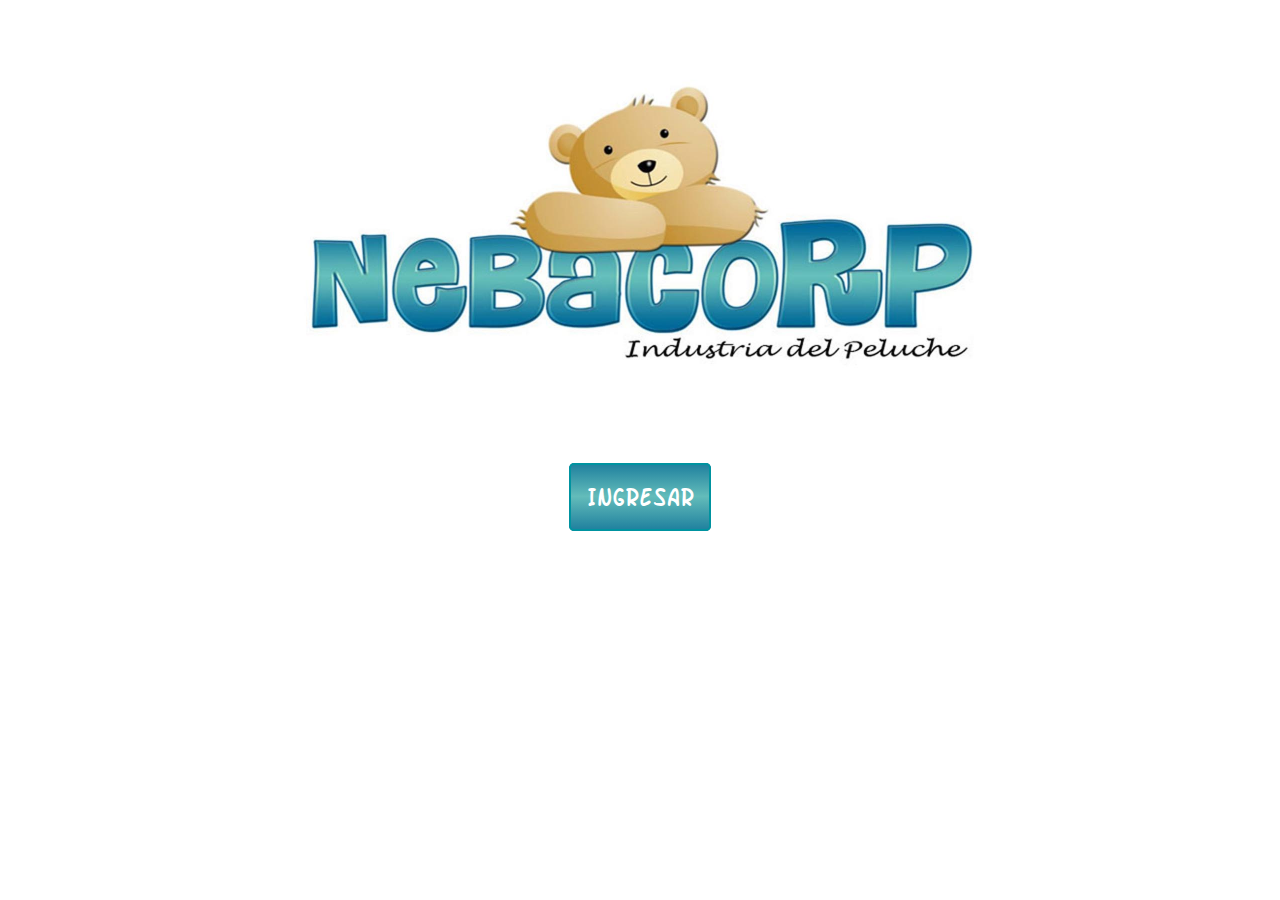
<file: index.html>
<!DOCTYPE html>
<html lang="es">
<head>
	<meta charset="utf-8">
	<title>::NEBACORP::</title>
	<meta name="description" content="Bienvenido a NEBACORP, fábrica de peluches para venta, merchandising y souvenirs al por mayor."/>
	<meta name="viewport" content="width=device-width, initial-scale=1, maximun-scale=1"/>
	<link rel="shortcut icon"  href="oso.ico" type="image/x-icon"/>
	<link rel="stylesheet" href="css/estilos.css"/>
	<link href='http://fonts.googleapis.com/css?family=Patrick+Hand+SC' rel="stylesheet" type="text/css">
 		<!--[if lt IE 9]>
    <script src="http://html5shiv.googlecode.com/svn.trunk/html5.js"></script>
    <![endif]-->
</head>	
<body>
	<div id="logo_p">
		<img src="img/logo_principal.jpg" alt="logo"/>
	</div>
	<div id="principal"><a href="acerca.html" id="boton_p">INGRESAR</a>
	</div>
	<br>
	<br>
</body>
</html>
</file>
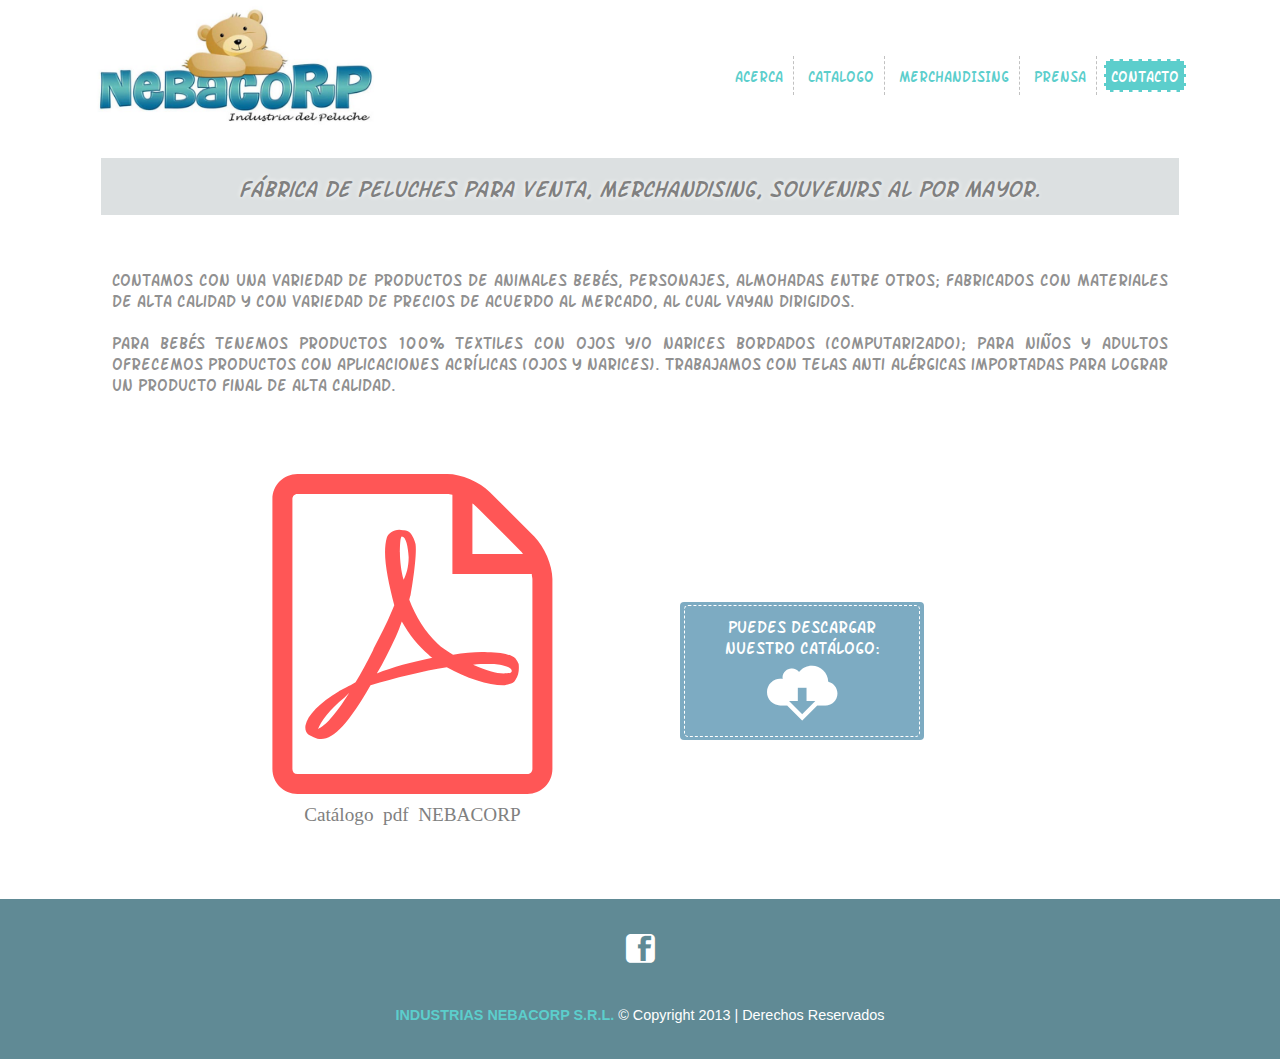
<file: catalogo.html>
<!DOCTYPE html>
<html lang="es">
<head>
	<meta charset="utf-8"/>
	<title>::NEBACORP::</title>
	<meta name="description" content="En esta sección podrán descargar el catalogo de nuestros productos."/>
	<meta name="viewport" content="width=device-width, initial-scale=1, maximun-scale=1"/>
	<link rel="shortcut icon"  href="oso.ico" type="image/x-icon"/>
	<link rel="stylesheet" href="css/estilos.css"/>
	<link href='http://fonts.googleapis.com/css?family=Patrick+Hand' rel="stylesheet" type="text/css">
     <!--[if lt IE 9]>
    <script src="http://html5shiv.googlecode.com/svn.trunk/html5.js"></script>
    <![endif]-->
</head>
<body>
	<header>
		<h1>
			<a href="acerca.html"><img src="img/logo.jpg" alt="NEBACORP" width="300" height="160"/></a>
		</h1>
		<nav>
			<ul>
				<li><a href="acerca.html">ACERCA</a></li>
				<li><a href="catalogo.html">CATALOGO</a></li>
				<li><a href="merchandising.html">MERCHANDISING</a></li>
				<li><a href="prensa.html">PRENSA</a></li>
				<li class="sin"><a href="contacto.php">CONTACTO</a></li>
			</ul>
		</nav>
	</header>

		<div class="banner">
			Fábrica de peluches para venta, merchandising, souvenirs al por mayor.
		</div>
	<section class="contenedor">
		<article class="d_x">
			<p class="p_x">
			<br>
			Contamos con una variedad de productos de animales bebés, personajes, almohadas entre otros; fabricados con materiales de alta calidad y con variedad de precios de acuerdo al mercado, al cual vayan dirigidos.<br>
			<br>
			Para bebés tenemos productos 100% textiles con ojos y/o narices bordados (computarizado); para niños y adultos ofrecemos productos con aplicaciones acrílicas (ojos y narices).
			Trabajamos con telas anti alérgicas importadas para lograr un producto final de alta calidad.
			</p>
		</article>
			<article id="c_pdf">
						<p class="icon-acercafile-pdf" aria-hidden="true" data-icon="&#xe004;"></p>
						<p id="tpdf">Catálogo&nbsp pdf &nbspNEBACORP</p>
			</article>
			<article id="c_descarga">
					<div id="descarga">
						<div id="descargab">
							<p id="d_descarga">Puedes descargar nuestro catálogo:</p>
							<a href="archivos/catalogo_pdf.rar" class="icon-acercacloud-download" aria-hidden="true" data-icon="&#xe003;"></a>
						</div>
					</div>
			</article>
	</section>
		<footer>
			<a href="https://es-la.facebook.com/industriasnebacorpsrl" target="_blank"><p class="icon-acercafacebook" aria-hidden="true" data-icon="&#xe005;"></p></a>
			<p id="pie">
			<span>INDUSTRIAS NEBACORP S.R.L.</span> © Copyright 2013 | Derechos Reservados
			</p>
		</footer>
</body>
</html>
</file>
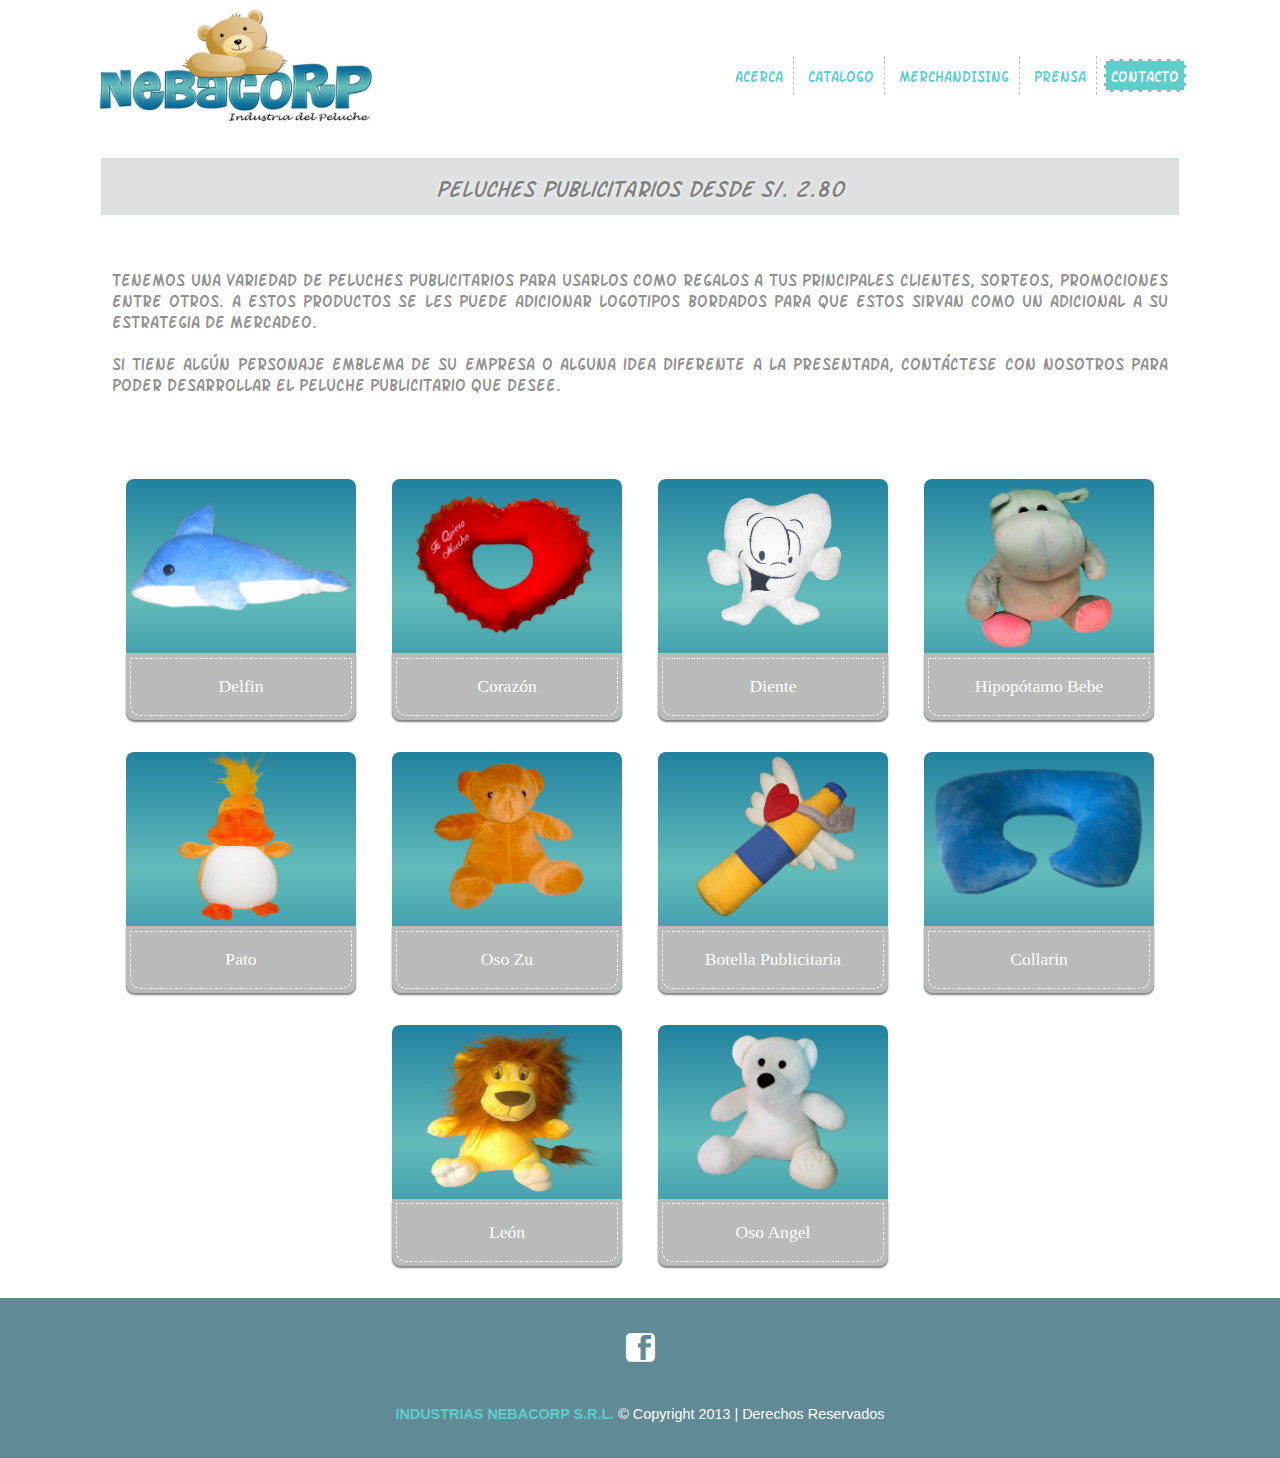
<file: merchandising.html>
<!DOCTYPE html>
<html lang="es">
<head>
	<meta charset="utf-8"/>
	<title>::NEBACORP::</title>
	<meta name="description" content="En esta sección podrán conocer los productos publicitarios que producimos."/>
	<meta name="viewport" content="width=device-width, initial-scale=1, maximun-scale=1"/>
	<link rel="shortcut icon"  href="oso.ico" type="image/x-icon"/>
	<link rel="stylesheet" href="css/flexslider.css"/>
	<link rel="stylesheet" href="css/estilos.css"/>
	<link href='http://fonts.googleapis.com/css?family=Patrick+Hand' rel="stylesheet" type="text/css">
	     <!--[if lt IE 9]>
    <script src="http://html5shiv.googlecode.com/svn.trunk/html5.js"></script>
    <![endif]-->
</head>
<body>
	<header>
		<h1>
			<a href="acerca.html"><img src="img/logo.jpg" alt="NEBACORP" width="300" height="160"/></a>
		</h1>
		<nav>
			<ul>
				<li><a href="acerca.html">ACERCA</a></li>
				<li><a href="catalogo.html">CATALOGO</a></li>
				<li><a href="merchandising.html">MERCHANDISING</a></li>
				<li><a href="prensa.html">PRENSA</a></li>
				<li class="sin"><a href="contacto.php">CONTACTO</a></li>
			</ul>
		</nav>
	</header>

		<div class="banner">
			Peluches publicitarios desde S/. 2.80
		</div>

	<section class="contenedor">
			<article class="d_x1">
				<p class="p_x1">
				<br>
				Tenemos una variedad de peluches publicitarios para usarlos como regalos a tus principales clientes, sorteos, promociones entre otros. A estos productos se les puede adicionar logotipos bordados para que estos sirvan como un adicional a su estrategia de mercadeo.<br>
				<br>
				Si tiene algún personaje emblema de su empresa o alguna idea diferente a la presentada, contáctese con nosotros para poder desarrollar el peluche publicitario que desee.
				<br>
				<br>
				</p>
			</article>
			<section id="productos_m">
				<article>
					<img src="img/delfin.png" width="230" height="170"/>
					<div><p class="dash">Delfin</p></div>
				</article>
				<article>
					<img src="img/corazon.png" width="230" height="170"/>
					<div><p class="dash">Corazón</p></div>
				</article>
				<article>
					<img src="img/diente.png" width="230" height="170"/>
					<div><p class="dash">Diente</p></div>
				</article>
				<article>
					<img src="img/hiponici.png" width="230" height="170"/>
					<div><p class="dash">Hipopótamo Bebe</p></div>
				</article>
				<article>
					<img src="img/pato.png" width="230" height="170"/>
					<div><p class="dash">Pato</p></div>
				</article>
				<article>
					<img src="img/osozu.png" width="230" height="170"/>
					<div><p class="dash">Oso Zu</p></div>
				</article>
				<article>
					<img src="img/incacola.png" width="230" height="170"/>
					<div><p class="dash">Botella Publicitaria</p></div>
				</article>
				<article>
					<img src="img/collarin.png" width="230" height="170"/>
					<div><p class="dash">Collarin</p></div>
				</article>
				<article>
					<img src="img/leon.png" width="230" height="170"/>
					<div><p class="dash">León</p></div>
				</article>
				<article>
					<img src="img/osoangel.png" width="230" height="170"/>
					<div><p class="dash">Oso Angel</p></div>
				</article>
			</section>
	</section>
		<footer>
			<a href="https://es-la.facebook.com/industriasnebacorpsrl" target="_blank"><p class="icon-acercafacebook" aria-hidden="true" data-icon="&#xe005;"></p></a>
			<p id="pie">
			<span>INDUSTRIAS NEBACORP S.R.L.</span> © Copyright 2013 | Derechos Reservados
			</p>
		</footer>
</body>
</html>
</file>
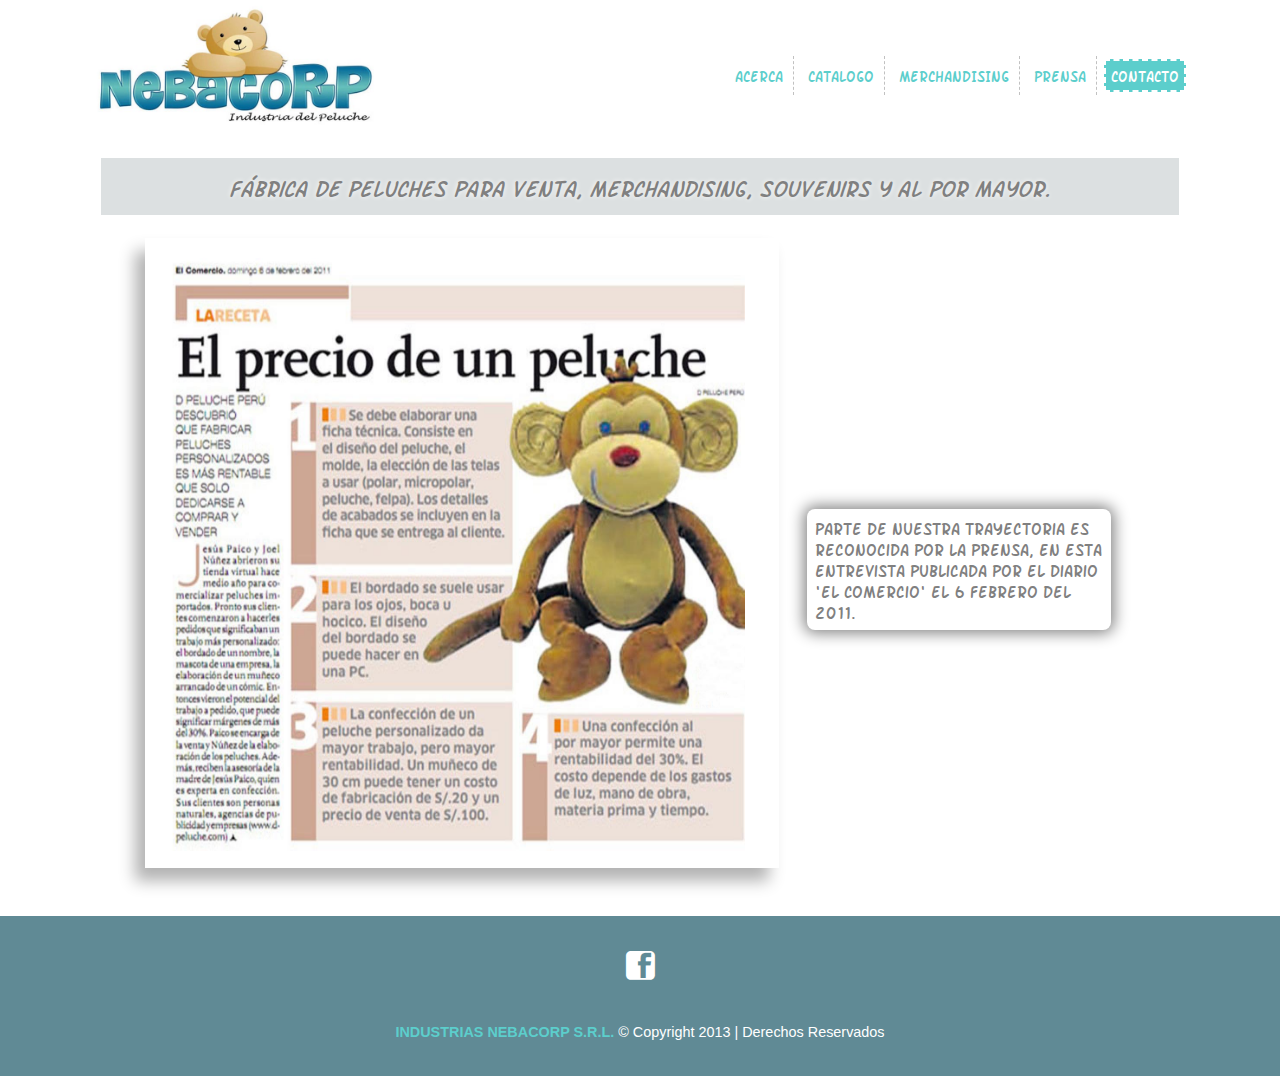
<file: prensa.html>
<!DOCTYPE html>
<html lang="es">
<head>
	<meta charset="utf-8"/>
	<title>::NEBACORP::</title>
	<meta name="description" content="En esta sección podrán conocer el impacto de nuestra empresa en los medios de comunicación."/>
	<meta name="viewport" content="width=device-width, initial-scale=1, maximun-scale=1"/>
	<link rel="shortcut icon"  href="oso.ico" type="image/x-icon"/>
	<link rel="stylesheet" href="css/estilos.css"/>
	<link href='http://fonts.googleapis.com/css?family=Patrick+Hand' rel="stylesheet" type="text/css">
     	<!--[if lt IE 9]>
    <script src="http://html5shiv.googlecode.com/svn.trunk/html5.js"></script>
    <![endif]-->
</head>
<body>
	<header>
		<h1>
			<a href="acerca.html"><img src="img/logo.jpg" alt="NEBACORP" width="300" height="160"/></a>
		</h1>
		<nav>
			<ul>
				<li><a href="acerca.html">ACERCA</a></li>
				<li><a href="catalogo.html">CATALOGO</a></li>
				<li><a href="merchandising.html">MERCHANDISING</a></li>
				<li><a href="prensa.html">PRENSA</a></li>
				<li class="sin"><a href="contacto.php">CONTACTO</a></li>
			</ul>
		</nav>
	</header>

		<div class="banner">
			Fábrica de peluches para venta, merchandising, souvenirs y al por mayor.
		</div>

	<section class="contenedor">
			<article id="periodico">
				<img src="img/prensa.jpg" alt="news" width="600" height="600"/>
			</article>
			<article id="periodico_d">
				<p>Parte de nuestra trayectoria es reconocida por la prensa, en esta entrevista publicada por el diario 'El Comercio' el 6 febrero del 2011.
				</p>
			</article>
	</section>
		<footer>
			<a href="https://es-la.facebook.com/industriasnebacorpsrl" target="_blank"><p class="icon-acercafacebook" aria-hidden="true" data-icon="&#xe005;"></p></a>
			<p id="pie">
			<span>INDUSTRIAS NEBACORP S.R.L.</span> © Copyright 2013 | Derechos Reservados
			</p>
		</footer>
</body>
</html>
</file>
<file: css/estilos.css>
*
{
	border:0;
	margin:0;
	padding:0;
}
body
{	
	font-size:16px;
}
a
{
	text-decoration:none;
}
@font-face {
    font-family:"sf_arch_rivalregular";
    src: url("../fonts/sf_arch_rival-webfont.eot");
    src: url("../fonts/sf_arch_rival-webfont.eot?#iefix") format("embedded-opentype"),
         url("../fonts/sf_arch_rival-webfont.woff") format("woff"),
         url("../fonts/sf_arch_rival-webfont.ttf") format("truetype"),
         url("../fonts/sf_arch_rival-webfont.svg#sf_arch_rivalregular") format("svg");
    font-weight: normal;
    font-style: normal;

}
@font-face {
	font-family:"Iconos_Acerca";
	src:url("../fonts/Iconos_Acerca.eot");
	src:url("../fonts/Iconos_Acerca.eot?#iefix") format("embedded-opentype"),
		url("../fonts/Iconos_Acerca.woff") format("woff"),
		url("../fonts/Iconos_Acerca.ttf") format("truetype"),
		url("../fonts/Iconos_Acerca.svg#Iconos_Acerca") format("svg");
	font-weight: normal;
	font-style: normal;
}
div.banner
{
	background:#DCE0E1;
	color:gray;
	font-size:1.5em;
	font-style:italic;
	font-family:"Comic Sans MS", sf_arch_rivalregular, cursive;
	padding:0.6em;
	text-align:center;
	text-shadow:0px 0px 5px rgba(255,255,255,1);
	margin:.3em auto;
	width:82%;
}
h1 img
{	
	border-radius:0.2em;
	max-width:100%;
	height:auto;
	-ms-transition: all 0.4s ease-in;
	-moz-transition: all 0.4s ease-in;
	-o-transition: all 0.4s ease-in;
	-webkit-transition: all 0.4s ease-in;
	transition: all 0.4s ease-in;
}
h1 img:hover
{
	-ms-transform:scale(1.1);
	-moz-transform:scale(1.1);
	-o-transform:scale(1.1);
	-webkit-transform:scale(1.1);
	transform:scale(1.1);
}

div#logo_p
{
	margin:4em auto;
	text-align:center;
}
div#logo_p img
{
	max-width:100%;
	width:700px;
}	
div#principal
{
	margin:0 auto;
	text-align:center;
}
a#boton_p
{		
	background: #21829f;
	background: -moz-linear-gradient(top,  #21829f 0%, #63bcba 49%, #21829f 100%);
	background: -webkit-gradient(linear, left top, left bottom, color-stop(0%,#21829f), color-stop(49%,#63bcba), color-stop(100%,#21829f));
	background: -webkit-linear-gradient(top,  #21829f 0%,#63bcba 49%,#21829f 100%);
	background: -o-linear-gradient(top,  #21829f 0%,#63bcba 49%,#21829f 100%);
	background: -ms-linear-gradient(top,  #21829f 0%,#63bcba 49%,#21829f 100%);
	background: linear-gradient(to bottom,  #21829f 0%,#63bcba 49%,#21829f 100%);
	filter: progid:DXImageTransform.Microsoft.gradient( startColorstr='#21829f', endColorstr='#21829f',GradientType=0 );
	border-radius:.2em;
	border:solid .1em #0093a0;
 	color:white;
	font-size:1.6em;
	font-family:"Comic Sans MS", sf_arch_rivalregular, Patrick Hand, Helvetica;
	text-decoration:none;
	padding:0.6em 0.6em .7em 0.6em;
	-ms-transition: all 0.5s ease-in;
	-moz-transition: all 0.5s ease-in;
	-o-transition: all 0.5s ease-in;
	-webkit-transition: all 0.5s ease-in;
	transition: all 0.5s ease-in;
}
a#boton_p:hover
{
	-webkit-box-shadow:0px 0px 15px rgba(0,0,0,0.9);
	-ms-transition: all 0.3s ease-out;
	-moz-transition: all 0.3s ease-out;
	-o-transition: all 0.3s ease-out;
	-webkit-transition: all 0.3s ease-out;
	transition: all 0.3s ease-out;
}
#pie
{
	padding:3em .5em 0 .5em;
}
footer
{	
	background:#608A95;
	bottom:0;
	color:white;
	font-family:Helvetica, Verdana;
	font-size:0.9em;
	padding:2.5em 0 2.5em 0;
	text-align:center;
	width:100%;
}
footer p.icon-acercafacebook
{
	
	text-align:center;
	margin:0 auto;
	width:5em;
}
footer span
{	
	font-style:normal;
	color:#5CCECC;
	font-weight:bold;
}
header, section.contenedor
{
	margin:0 auto;
	max-width:90%;
	text-align:center;
	vertical-align:top;
	width:100%;
}
header h1, nav
{
	display:inline-block;
	max-width:100%;
	vertical-align:middle;
}
article#galeria_inicio
{	
	margin:0 auto;
	padding-top:.5em;
	width:93%;
}
nav li
{
	border-right:dashed .1em #C1C1C1;
	display:inline-block;
	padding:.2em;
	vertical-align:top;
}
nav li.sin
{
	border-right:none;
}
li.sin a
{
	color:white;
	border:2px dashed white;
	background:#5CCECC;
}
nav a
{
	border:2px dashed white;
	color:#5CCECC;
	display:block;
	font-family:"Comic Sans MS", sf_arch_rivalregular, Patrick Hand, Helvetica;
	padding:.30em;
	-ms-transition: all 0.6s ease-out;
	-moz-transition: all 0.6s ease-out;
	-o-transition: all 0.6s ease-out;
	-webkit-transition: all 0.6s ease-out;
	transition: all 0.6s ease-out;
}
nav a:hover
{
	
	border-radius:.7em;
	background:#5CCECC;
	color:white;
	-ms-transition: all 0.6s ease-in;
	-moz-transition: all 0.6s ease-in;
	-o-transition: all 0.6s ease-in;
	-webkit-transition: all 0.6s ease-in;
	transition: all 0.6s ease-in;
}
article#periodico, article#periodico_d, article#c_descarga, article#c_pdf
{
	margin:1.5em;
	display:inline-block;
	vertical-align:middle;
	text-align:center;
}
article#periodico
{	
	
	-webkit-box-shadow:-10px 13px 15px rgba(0,0,0,0.3);
	text-align:left;
	margin:1em 0 3em 0;
	padding:.8em 0 .8em;
	width:55%;
}
article#periodico img
{
	width:600px;
	max-width:100%;
	height:auto;
}
article#periodico_d
{
	border-radius:.5em;
	-webkit-box-shadow:0 0 15px 3px gray;
	max-width:100%;
	padding:.5em;
	width:25%;
	-ms-transition: all 0.5s ease-in;
	-moz-transition: all 0.5s ease-in;
	-o-transition: all 0.5s ease-in;
	-webkit-transition: all 0.5s ease-in;
}
article#periodico_d:hover
{
	-webkit-box-shadow:0 0 20px 3px #6AF0ED;
	-ms-transition: all 0.5s ease-out;
	-moz-transition: all 0.5s ease-out;
	-o-transition: all 0.5s ease-out;
	-webkit-transition: all 0.5s ease-out;
}
article#periodico_d p
{
	background:white;
	text-align:left;
	font-family:"Comic Sans MS", sf_arch_rivalregular, Patrick Hand, Helvetica;
	font-size:1.1em;
	color:gray;
}
article#c_descarga
{
	padding:1em auto;
	width:35%;
}
div#descarga
{	
	border-radius:.25em;
	background:#7dabc2;
	color:white;
	padding:.2em;
	margin:0 5em;
}
div#descargab
{
	border-radius:.25em;
	border:1px white dashed;
	font-family:"Comic Sans MS", sf_arch_rivalregular, Patrick Hand, Helvetica;
	font-size:1.1em;
	padding:.5em;	
}
article#c_pdf
{
	margin:2em 0 4em;
}
p#tpdf
{
	text-align:center;
	color:gray;
	font-family:'Noto Serif', serif, sf_arch_rivalregular, Verdana;
	font-size:1.2em;
	margin:.5em;
}
/**********Si se desea agregar una descripcion a la galeria de imagenes**********/
.flex-caption
{	
	color:white;
	font-family:'Noto Serif', serif, sf_arch_rivalregular, cursive;
	font-size:1.5em;
	font-style:italic;
	background-color:rgba(0,0,0,0.5);
	width:100%;
	position:absolute;
	bottom:0;
	padding:.4em 0 .7em 1.4em;
	text-align:left;
}
span.d_f
{
	font-family:'Cursive';
	color:white;
	font-size:15px;
	text-align:left;
}
/********************************************************************************/
section#descripcion
{
	margin:.2em auto 2em;
	padding:.5em .3em;
	text-align:center;
	width:85%;
}
div#c_uno, div#c_dos, div#c_tres
{
	margin:1em auto 2em;
	padding:1.5em .8em 0 .8em;
	text-align:center;
	height:4.5em;
	width:4.5em;
}
/**************************Comienzo Iconos fuentes***********************/
.icon-acercaoffice, .icon-acercasettings, .icon-acercaglobe, .icon-acercacloud-download, .icon-acercafile-pdf, .icon-acercafacebook, .icon-acercaphone, .icon-acercaenvelop {
	font-family: 'Iconos_Acerca';
	speak: none;
	font-style: normal;
	font-weight: normal;
	font-variant: normal;
	text-transform: none;
	line-height: 1;
	-webkit-font-smoothing: antialiased;
}
.icon-acercaoffice:before {
	content: "\e000";
	color:#5CCECC;
	font-size:4em;
	-ms-transition: all 0.5s ease-in;
	-moz-transition: all 0.5s ease-in;
	-o-ransition: all 0.5s ease-in;
	-webkit-transition: all 0.5s ease-in;
}
.icon-acercaoffice:hover:before {
	color:#0093a0;
	-ms-transition: all 0.5s ease-out;
	-moz-transition: all 0.5s ease-out;
	-o-ransition: all 0.5s ease-out;
	-webkit-transition: all 0.5s ease-out;
}
.icon-acercasettings:before {
	content: "\e001";
	color:#5CCECC;
	font-size:4em;
	-ms-transition: all 0.5s ease-in;
	-moz-transition: all 0.5s ease-in;
	-o-ransition: all 0.5s ease-in;
	-webkit-transition: all 0.5s ease-in;
}
.icon-acercasettings:hover:before {
	color:#0093a0;
	-ms-transition: all 0.5s ease-out;
	-moz-transition: all 0.5s ease-out;
	-o-ransition: all 0.5s ease-out;
	-webkit-transition: all 0.5s ease-out;
}
.icon-acercaglobe:before {
	content: "\e002";
	color:#5CCECC;
	font-size:4em;
	-ms-transition: all 0.5s ease-in;
	-moz-transition: all 0.5s ease-in;
	-o-ransition: all 0.5s ease-in;
	-webkit-transition: all 0.5s ease-in;
}
.icon-acercaglobe:hover:before {
	color:#0093a0;
	-ms-transition: all 0.5s ease-out;
	-moz-transition: all 0.5s ease-out;
	-o-ransition: all 0.5s ease-out;
	-webkit-transition: all 0.5s ease-out;
}
.icon-acercacloud-download:before {
	content: "\e003";
	cursor:pointer;
	color:white;
	font-size:4em;
	-ms-transition: all 0.5s ease-in;
	-moz-transition: all 0.5s ease-in;
	-o-ransition: all 0.5s ease-in;
	-webkit-transition: all 0.5s ease-in;
}
.icon-acercacloud-download:hover:before {
	color:#0093a0;
	-ms-transition: all 0.5s ease-out;
	-moz-transition: all 0.5s ease-out;
	-o-ransition: all 0.5s ease-out;
	-webkit-transition: all 0.5s ease-out;
}
.icon-acercafile-pdf:before {
	content: "\e004";
	color:#FF5656;
	font-size:20em;
	-ms-transition: all 0.5s ease-in;
	-moz-transition: all 0.5s ease-in;
	-o-ransition: all 0.5s ease-in;
	-webkit-transition: all 0.5s ease-in;
}
.icon-acercafile-pdf:hover:before
{
	color:#FF3131;
	-ms-transition: all 0.5s ease-out;
	-moz-transition: all 0.5s ease-out;
	-o-ransition: all 0.5s ease-out;
	-webkit-transition: all 0.5s ease-out;
}
.icon-acercafacebook:before
{
	content: "\e005";
	color:white;
	font-size:2em;
	-ms-transition: all 0.4s ease-in;
	-moz-transition: all 0.4s ease-in;
	-o-ransition: all 0.4s ease-in;
	-webkit-transition: all 0.4s ease-in;
}
.icon-acercafacebook:hover:before
{
	color:#3B5998;
	-ms-transition: all 0.4s ease-out;
	-moz-transition: all 0.4s ease-out;
	-o-ransition: all 0.4s ease-out;
	-webkit-transition: all 0.4s ease-out;
}
.icon-acercaphone:before
{
	content: "\e006";
	color:#5CCECC;
	font-size:3em;
	-ms-transition: all 0.4s ease-out;
	-moz-transition: all 0.4s ease-out;
	-o-ransition: all 0.4s ease-out;
	-webkit-transition: all 0.4s ease-out;
}
.icon-acercaphone:hover:before
{
	color:#0093a0;
	-ms-transition: all 0.4s ease-out;
	-moz-transition: all 0.4s ease-out;
	-o-ransition: all 0.4s ease-out;
	-webkit-transition: all 0.4s ease-out;
}
.icon-acercaenvelop:before
{
	content: "\e007";
	color:#5CCECC;
	font-size:3em;
	-ms-transition: all 0.4s ease-out;
	-moz-transition: all 0.4s ease-out;
	-o-ransition: all 0.4s ease-out;
	-webkit-transition: all 0.4s ease-out;
}
.icon-acercaenvelop:hover:before
{
	color:#0093a0;
	-ms-transition: all 0.4s ease-out;
	-moz-transition: all 0.4s ease-out;
	-o-ransition: all 0.4s ease-out;
	-webkit-transition: all 0.4s ease-out;
}
div#c_f .icon-acercafacebook:before
{
	content: "\e005";
	color:#5CCECC;
	font-size:2.5em;
	-ms-transition: all 0.4s ease-in;
	-moz-transition: all 0.4s ease-in;
	-o-ransition: all 0.4s ease-in;
	-webkit-transition: all 0.4s ease-in;
}
div#c_f .icon-acercafacebook:hover:before
{
	color:#0093a0;
	-ms-transition: all 0.4s ease-out;
	-moz-transition: all 0.4s ease-out;
	-o-ransition: all 0.4s ease-out;
	-webkit-transition: all 0.4s ease-out;
}
/**************************Fin Iconos fuentes***********************/
article#p_uno, article#p_dos, article#p_tres
{	
	color:#909090;
	display:inline-block;
	font-family:"Comic Sans MS", sf_arch_rivalregular, Patrick Hand, Helvetica;
	font-size:1em;
	padding:1.3em;
	text-align:justify;
	vertical-align:top;
	width:24%;
}
article#p_dos
{
	border:.1em dashed #C1C1C1;
	border-top:none;
	border-bottom:none;
}
section#productos_m
{
	margin:1em auto;
}
section#productos_m article
{
	background: #21829f;
	background: -moz-linear-gradient(top,  #21829f 0%, #63bcba 49%, #21829f 100%);
	background: -webkit-gradient(linear, left top, left bottom, color-stop(0%,#21829f), color-stop(49%,#63bcba), color-stop(100%,#21829f));
	background: -webkit-linear-gradient(top,  #21829f 0%,#63bcba 49%,#21829f 100%);
	background: -o-linear-gradient(top,  #21829f 0%,#63bcba 49%,#21829f 100%);
	background: -ms-linear-gradient(top,  #21829f 0%,#63bcba 49%,#21829f 100%);
	background: linear-gradient(to bottom,  #21829f 0%,#63bcba 49%,#21829f 100%);
	filter: progid:DXImageTransform.Microsoft.gradient( startColorstr='#21829f', endColorstr='#21829f',GradientType=0 );
	/*background:#F7F7F7;*/
	border-radius:.5em;
	display:inline-block;
	margin:1em;
	-ms-transition: all 0.4s ease-in;
	-moz-transition: all 0.4s ease-in;
	-o-ransition: all 0.4s ease-in;
	-webkit-transition: all 0.4s ease-in;
}
section#productos_m article:hover
{
	-webkit-box-shadow:0 0 15px 3px #63DFDD;
	-ms-transition: all 0.4s ease-out;
	-moz-transition: all 0.4s ease-out;
	-o-ransition: all 0.4s ease-out;
	-webkit-transition: all 0.4s ease-out;

}
section#productos_m article img
{
	border-radius:.5em .5em 0 0;
}
section#productos_m div
{
	background:#BABABA;
	border-radius:0 0 .5em .5em;
	-webkit-box-shadow:0 2px 2px gray;
	color:white;
	font-family:'Noto Serif', serif, sf_arch_rivalregular, Verdana;
	font-size:1.1em;
	padding:.25em;
}
p.dash
{
	border:1px dashed white;
	border-radius:0 0 .6em .6em;
	padding:1em;
}
article.d_x, article.d_x1
{
	padding:0 1em 1em;
	margin:2em 2em;
	
}
article p.p_x, article p.p_x1
{
	color:#909090;
	text-align:justify;
	font-family:"Comic Sans MS", sf_arch_rivalregular, Patrick Hand, Helvetica;
	font-size:1.1em;
}
article#telefonos, article#email, article#facebook
{
	margin:2em auto;
}
div#c_t, div#c_c, div#c_f
{
	margin:1.4em auto;
}	
article#telefonos p#t, article#email p#e, article#facebook p#f
{
	color:#909090;
	font-size:1.1em;
	font-family:"Comic Sans MS", sf_arch_rivalregular, Patrick Hand, Helvetica;
}
p#e a:visited, p#e a:visited, p#f a:visited
{
	color:#5CCECC;
}
p#e a:link, p#e a:link, p#f a:link
{
	color:#5CCECC;
}
p#t span
{
	color:#5CCECC;
}
.formu_e
{
	color:#5CCECC;
	font-family:"Comic Sans MS", sf_arch_rivalregular, Patrick Hand, Helvetica;
}
#caja_formulario
{
	width:30%;
}
p#text_form
{	
	margin:0 auto;
	border-radius:.25em;
	color:#909090;
	padding:.5em;
	background: #DCE0E1;
	font-size:1.1em;
	font-family:"Comic Sans MS", sf_arch_rivalregular, Patrick Hand, Helvetica;
	width:80%;
}
textarea
{
	resize: none;
}
fieldset
{
	font-size:1.2em;
	padding:.2em;
	margin:0 auto;
}
input[type="text"], textarea
{
	border:solid 1px #6AF0ED;
	border-radius:.25em;
	color:gray;
	font-family:'Helvetica', Verdana;
	font-size:16px;
	font-weight:bold;
	margin:.5em;
	padding:.4em;
	width:30%;
}
input[type="text"]:focus, textarea:focus
{
	background:#D5F5F5;
}
input[type="submit"]
{
	background:#5CCECC;
	color:white;
	font-size:1.3em;
	padding:.25em;
	border-radius:.25em;
	-ms-transition: all 0.4s ease-in;
	-moz-transition: all 0.4s ease-in;
	-o-ransition: all 0.4s ease-in;
	-webkit-transition: all 0.4s ease-in;
}
input[type="submit"]:hover
{
	cursor:pointer;
	background:#0093a0;
	-ms-transition: all 0.4s ease-out;
	-moz-transition: all 0.4s ease-out;
	-o-ransition: all 0.4s ease-out;
	-webkit-transition: all 0.4s ease-out;
}
/****************************Medias Queries****************************/

@media screen and (min-width: 1081px){
	header h1
	{
		text-align:left;
		width: 25%
	}
	nav
	{
		text-align:right;
		width: 70%	
	}
}

@media screen and (max-width: 1080px){
	nav
	{
		font-size:1.3em;
	}
}

@media screen and (max-width: 900px){
	nav
	{
		font-size:1em;
	}
	article#p_dos
	{
		border:none;
	}
	article#p_uno, article#p_dos, article#p_tres
	{ 
		font-size:1.2em;
		width:95%;
	}
	article#p_dos
	{
		border:2px dashed #C1C1C1;
		border-right:none;
		border-left:none;
	}
	article#c_descarga
	{
		display:block;
		text-align:center;
		width:93%;
	}
	div#descarga
	{
		margin:0 auto;
	}
}

@media screen and (max-width: 660px){
	nav li
	{
		border-right:none;
		border-bottom:dashed .1em #C1C1C1;
		font-size:1.3em;
		margin-bottom:.1em;
		width:97%;
	}
	nav li.sin
	{
		border-bottom:none;
	}
	section#descripcion
	{	
		padding:.6em 0 .6em 0;
	}
	article#p_uno, article#p_dos, article#p_tres
	{
		margin-bottom:.3em;
		width:81%;
	}
	article#periodico, article#periodico_d
	{
		margin:.5em auto;
		display:block;
		width:88%;
	}
	article#periodico_d
	{
		margin:3em auto 2em;
	}
	article#periodico_d p
	{
		text-align:center;
	}
	article.d_x, article.d_x1
	{
		width:89%;
		margin:0 auto;
	}
	fieldset
	{
		padding:.5em;
	}
	input[type="text"], textarea
	{
		width:80%;
	}
	article p.p_x1, article p.p_x
	{
		text-align:center;
	}
}

@media screen and (max-width: 480px){
	article#p_uno, article#p_dos, article#p_tres
	{
		font-size:1.2em;
		text-align:center;
	}
	.flex-caption
	{
		display:none;
	}
	section#productos_m article
	{
		display:block;
	}
	section#productos_m img
	{
		width:200px;
	}
	article#c_descarga
	{
		display:block;
		text-align:center;
		width:86%;
	}
	div#descarga
	{
		margin:0 auto;
	}
	.icon-acercafile-pdf:before {
	font-size:200px;
	}
	p#f a
	{
		font-size:.8em;
	}
}
</file>
